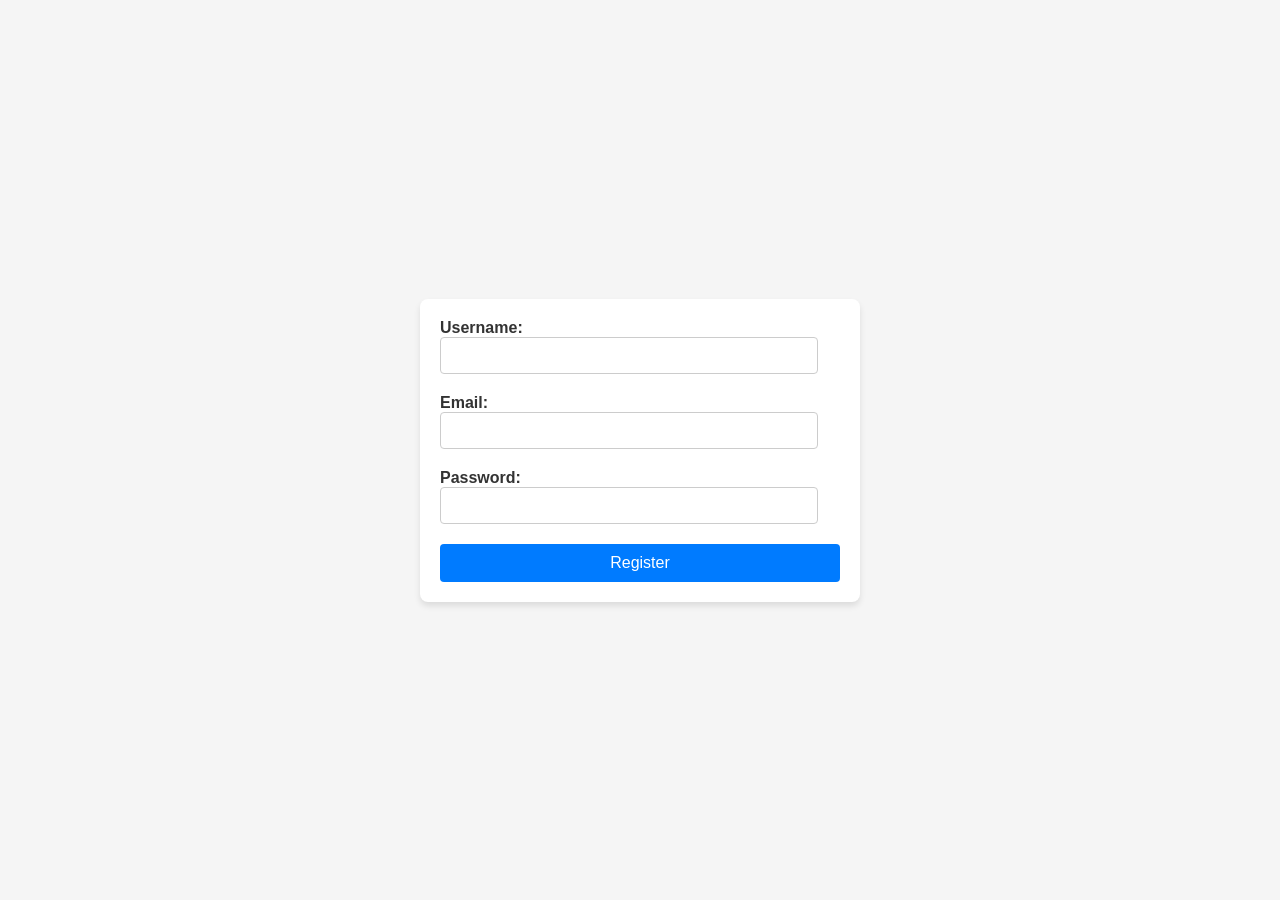
<file: index.html>
<!DOCTYPE html>
<html lang="en">
<head>
    <meta charset="UTF-8">
    <title>User Registration Form</title>
    <link rel="stylesheet" href="style.css">
</head>
<body>

    <form id="registration-form">

        <label for="username">Username:</label>
        <input type="text" id="username" required>

        <label for="email">Email:</label>
        <input type="email" id="email" required>

        <label for="password">Password:</label>
        <input type="password" id="password" required>

        <button type="submit">Register</button>

        <div id="form-feedback"></div>

    </form>

    <script src="script.js"></script>
</body>
</html>
</file>
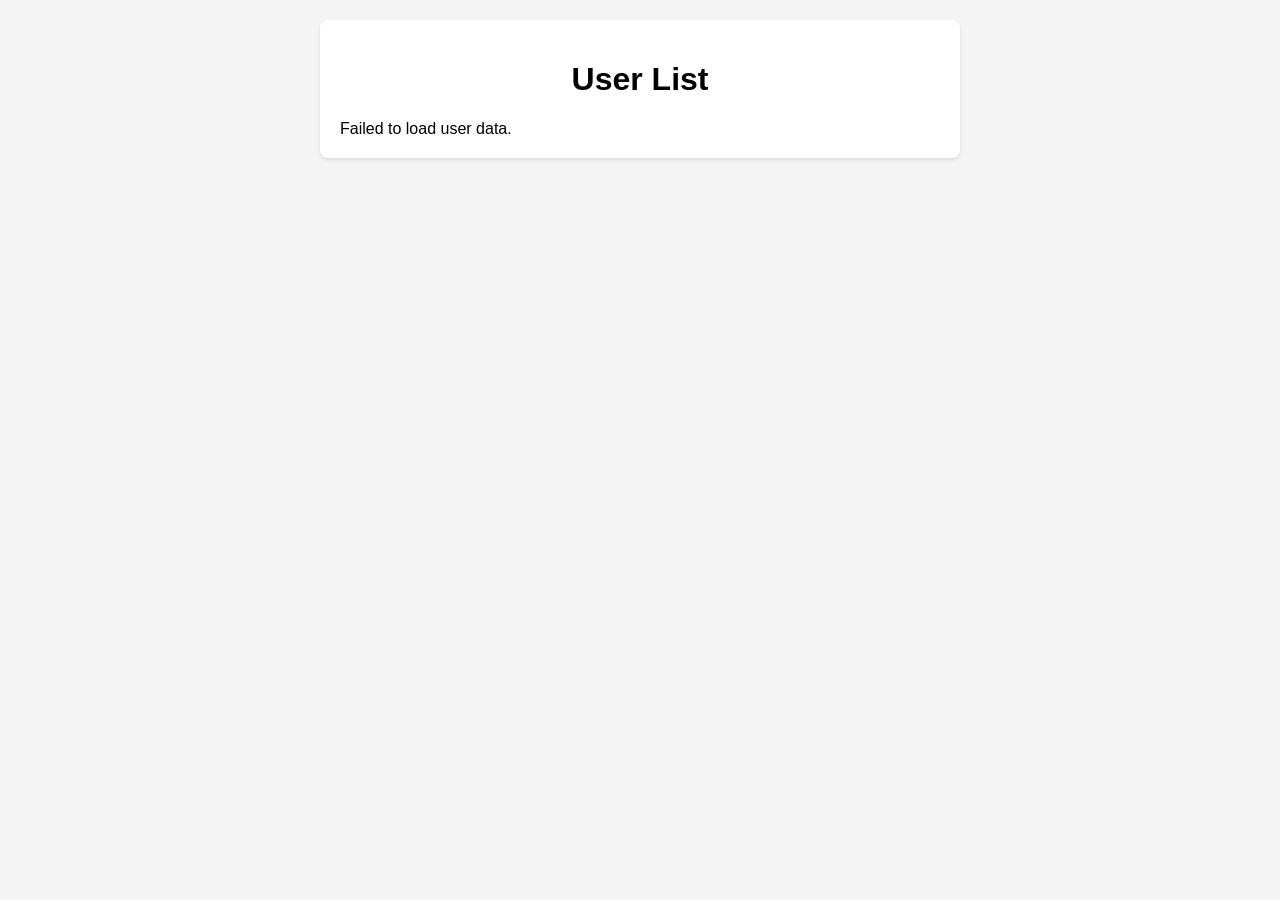
<file: fetch-data.html>
<!DOCTYPE html>
<html lang="en">
<head>
    <meta charset="UTF-8">
    <title>User Data Display</title>
    <link rel="stylesheet" href="fetch-data.css">
</head>
<body>

<div id="content">
    <h1>User List</h1>
    <div id="api-data">Loading user data...</div>
</div>

<script src="fetch-data.js"></script>
</body>
</html>
</file>
<file: style.css>
body {
    font-family: 'Arial', sans-serif;
    display: flex;
    justify-content: center;
    align-items: center;
    height: 100vh;
    background-color: #f5f5f5;
    margin: 0;
}

form {
    background: #ffffff;
    padding: 20px;
    border-radius: 8px;
    box-shadow: 0 4px 6px rgba(0, 0, 0, 0.1);
    width: 100%;
    max-width: 400px;
}

label {
    margin-bottom: 5px;
    font-weight: bold;
    color: #333;
}

input {
    padding: 10px;
    margin-bottom: 20px;
    border: 1px solid #ccc;
    border-radius: 4px;
    width: calc(100% - 22px);
    box-sizing: border-box;
}

button {
    background-color: #007bff;
    color: white;
    padding: 10px 15px;
    border: none;
    border-radius: 4px;
    border-radius: 4px;
    font-size: 16px;
    cursor: pointer;
    width: 100%;
    transition: background-color 0.3s ease;
}

button:hover {
    background-color: #0056b3;
}

#form-feedback {
    margin-top: 10px;
    padding: 10px;
    color: #d8000c;
    background-color: #ffbaba;
    border-radius: 4px;
    display: none;
}
</file>
<file: fetch-data.css>
body {
    font-family: Arial, sans-serif;
    margin: 0;
    padding: 20px;
    background-color: #f4f4f4;
}

#content {
    max-width: 600px;
    margin: auto;
    background: white;
    padding: 20px;
    border-radius: 8px;
    box-shadow: 0 2px 4px rgba(0,0,0,0.1);
}

h1 {
    text-align: center;
}

ul {
    list-style: none;
    padding: 0;
}

li {
    background-color: #eee;
    margin: 8px 0;
    padding: 10px;
    border-radius: 4px;
}
</file>
